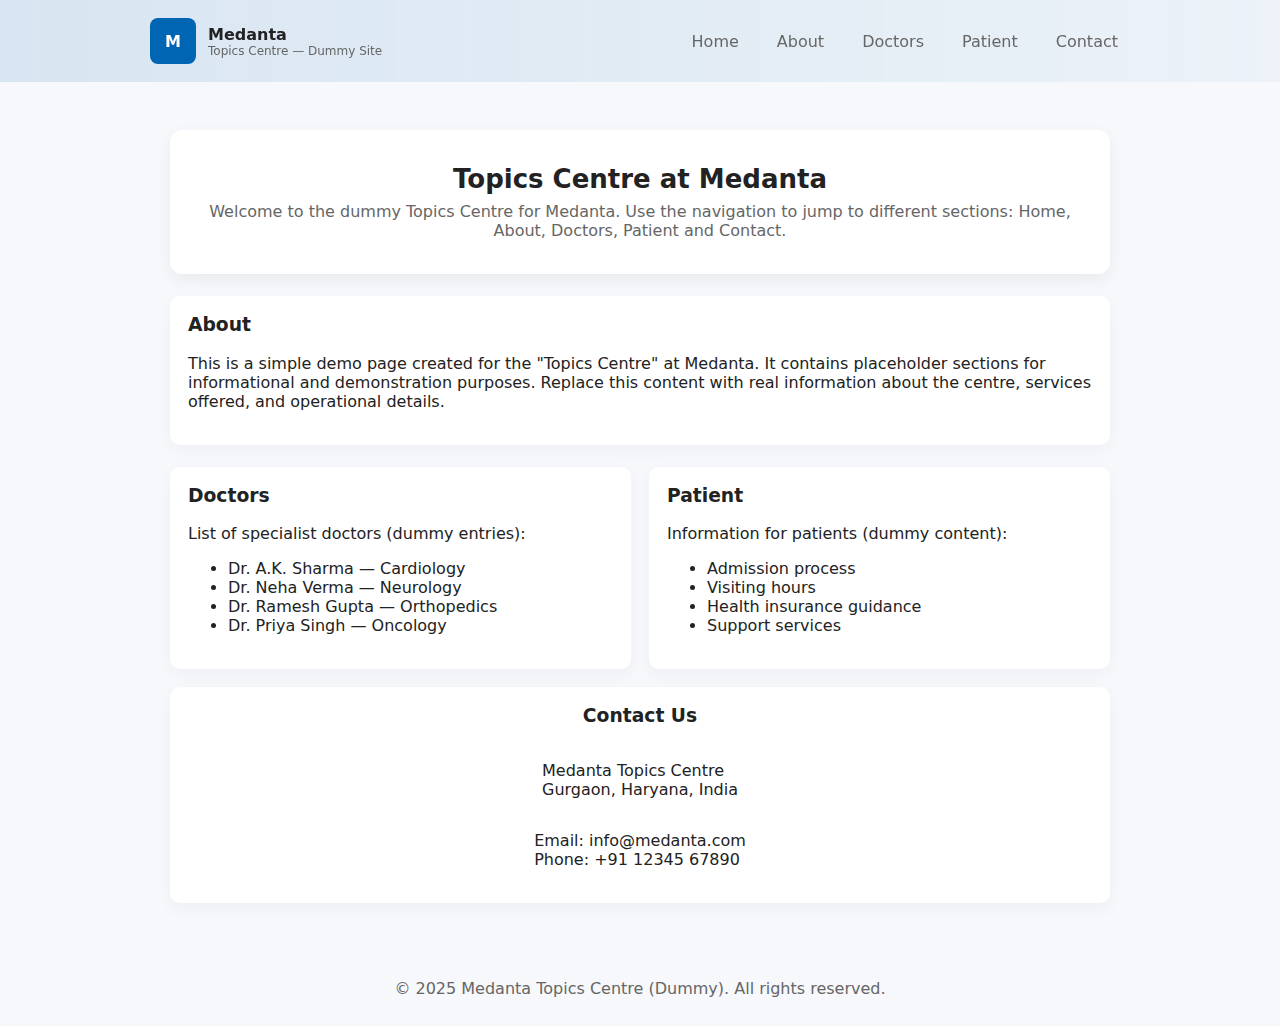
<file: hi.html>
<!doctype html>
<html lang="en">
<head>
  <meta charset="utf-8" />
  <meta name="viewport" content="width=device-width, initial-scale=1" />
  <title>Topics Centre — Medanta (Dummy Site)</title>
  <style>
    :root{--accent:#0066b3;--muted:#666}
    *{box-sizing:border-box}
    body{font-family:Inter, system-ui, -apple-system, "Segoe UI", Roboto, "Helvetica Neue", Arial; margin:0; color:#222; background:#f6f8fb}
    header{background:linear-gradient(90deg,rgba(0,102,179,0.12),rgba(0,102,179,0.04)); padding:18px 20px; position:sticky; top:0; backdrop-filter: blur(4px)}
    .container{max-width:980px; margin:0 auto}
    .brand{display:flex; align-items:center; gap:12px}
    .logo{width:46px; height:46px; border-radius:8px; display:inline-grid; place-items:center; background:var(--accent); color:white; font-weight:700}
    nav{display:flex; gap:14px; margin-left:auto}
    a.navlink{padding:8px 12px; text-decoration:none; color:var(--muted); border-radius:8px}
    a.navlink:hover{background:#e9f2fb; color:var(--accent)}
    .topbar{display:flex; align-items:center; gap:18px}
    main{padding:48px 20px}
    .hero{background:white; border-radius:12px; padding:34px; text-align:center; box-shadow:0 6px 18px rgba(16,24,40,0.06)}
    h1{margin:0 0 8px; font-size:26px}
    p.lead{margin:0; color:var(--muted)}
    .grid{display:grid; grid-template-columns:repeat(2,1fr); gap:18px; margin-top:22px}
    .card{background:white; border-radius:10px; padding:18px; box-shadow:0 6px 18px rgba(16,24,40,0.04)}
    .card h3{margin-top:0}
    .centered{display:flex; flex-direction:column; align-items:center; justify-content:center}
    footer{padding:28px 20px; text-align:center; color:var(--muted)}

    /* Responsive */
    @media (max-width:720px){
      .grid{grid-template-columns:1fr}
      nav{display:none}
      header{padding:12px}
      .hero{padding:20px}
    }
  </style>
</head>
<body>
  <header>
    <div class="container topbar">
      <div class="brand">
        <div class="logo">M</div>
        <div>
          <div style="font-weight:700">Medanta</div>
          <div style="font-size:12px; color:var(--muted)">Topics Centre — Dummy Site</div>
        </div>
      </div>
      <nav aria-label="Main navigation">
        <a class="navlink" href="#home">Home</a>
        <a class="navlink" href="#about">About</a>
        <a class="navlink" href="#doctors">Doctors</a>
        <a class="navlink" href="#patient">Patient</a>
        <a class="navlink" href="#contact">Contact</a>
      </nav>
    </div>
  </header>

  <main class="container">
    <section id="home" class="hero">
      <h1>Topics Centre at Medanta</h1>
      <p class="lead">Welcome to the dummy Topics Centre for Medanta. Use the navigation to jump to different sections: Home, About, Doctors, Patient and Contact.</p>
    </section>

    <section id="about" style="margin-top:22px">
      <div class="card">
        <h3>About</h3>
        <p>This is a simple demo page created for the "Topics Centre" at Medanta. It contains placeholder sections for informational and demonstration purposes. Replace this content with real information about the centre, services offered, and operational details.</p>
      </div>
    </section>

    <section id="doctors" style="margin-top:18px">
      <div class="grid">
        <div class="card">
          <h3>Doctors</h3>
          <p>List of specialist doctors (dummy entries):</p>
          <ul>
            <li>Dr. A.K. Sharma — Cardiology</li>
            <li>Dr. Neha Verma — Neurology</li>
            <li>Dr. Ramesh Gupta — Orthopedics</li>
            <li>Dr. Priya Singh — Oncology</li>
          </ul>
        </div>
        <div class="card">
          <h3>Patient</h3>
          <p>Information for patients (dummy content):</p>
          <ul>
            <li>Admission process</li>
            <li>Visiting hours</li>
            <li>Health insurance guidance</li>
            <li>Support services</li>
          </ul>
        </div>
      </div>
    </section>

    <section id="contact" style="margin-top:18px">
      <div class="card centered">
        <h3>Contact Us</h3>
        <p>Medanta Topics Centre<br>Gurgaon, Haryana, India</p>
        <p>Email: info@medanta.com<br>Phone: +91 12345 67890</p>
      </div>
    </section>
  </main>

  <footer>
    © 2025 Medanta Topics Centre (Dummy). All rights reserved.
  </footer>
</body>
</html>
</file>
